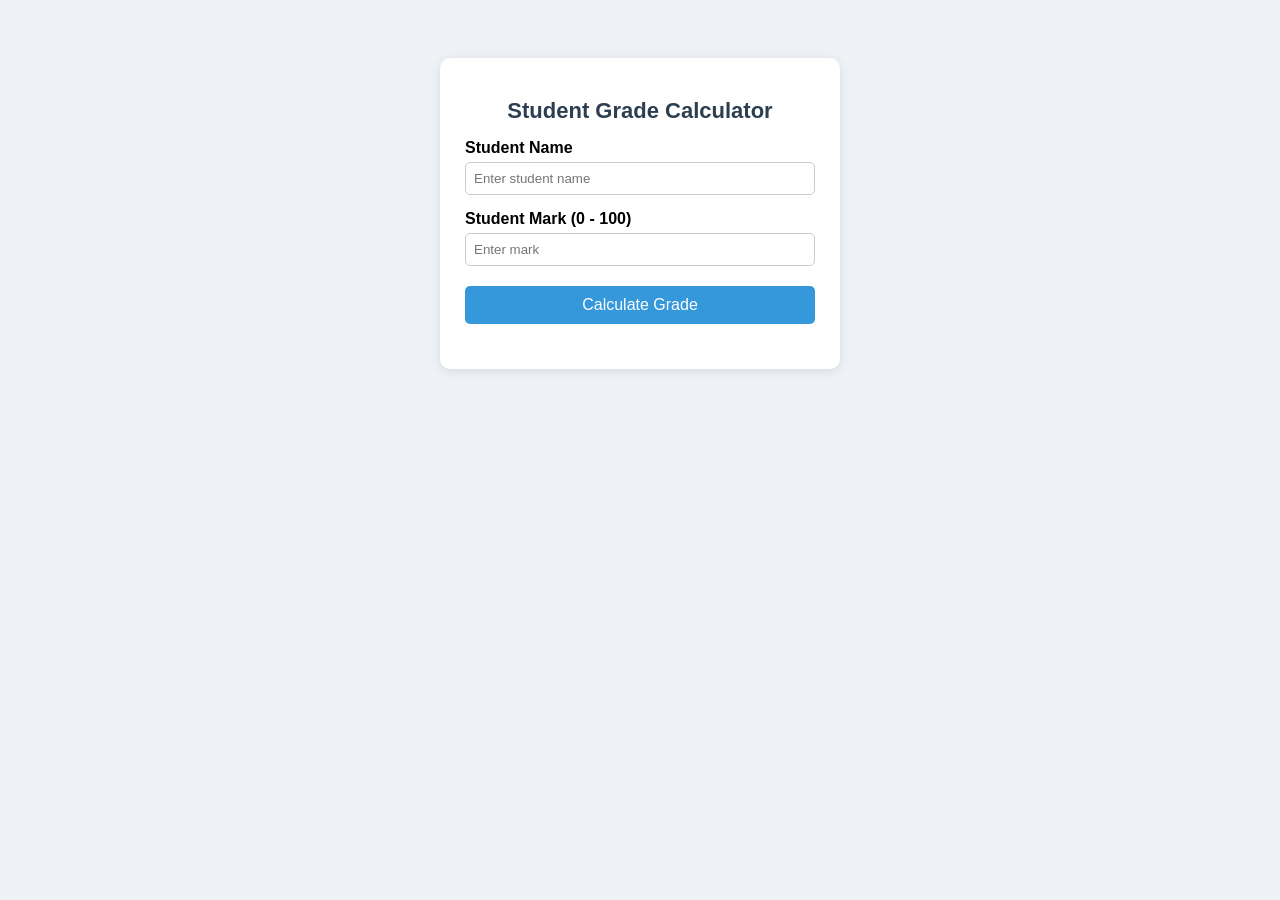
<file: question1-grade-calculator/index.html>
<!DOCTYPE html>
<html lang="en">
<head>
  <meta charset="UTF-8">
  <meta name="viewport" content="width=device-width, initial-scale=1.0">
  <title>Student Grade Calculator</title>
  <link rel="stylesheet" href="style.css">
</head>
<body>
  <div class="container">
    <h1>Student Grade Calculator</h1>

    <label for="studentName">Student Name</label>
    <input type="text" id="studentName" placeholder="Enter student name">

    <label for="studentMark">Student Mark (0 - 100)</label>
    <input type="number" id="studentMark" placeholder="Enter mark" min="0" max="100">

    <button onclick="calculateGrade()">Calculate Grade</button>

    <div id="result"></div>
  </div>

  <script src="script.js"></script>
</body>
</html>
</file>
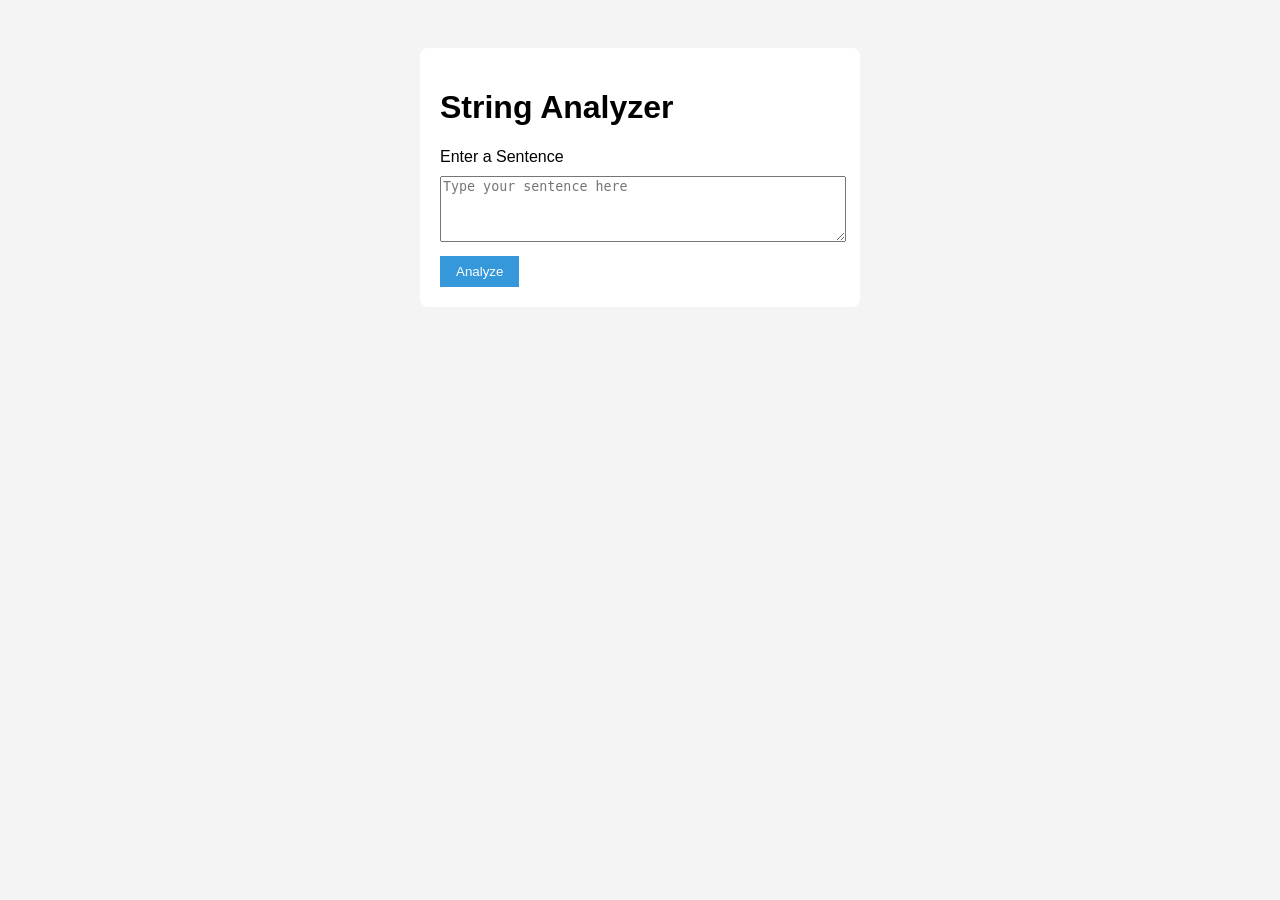
<file: question2-string-analyzer/index.html>
<!DOCTYPE html>
<html lang="en">
<head>
  <meta charset="UTF-8">
  <meta name="viewport" content="width=device-width, initial-scale=1.0">
  <title>String Analyzer</title>
  <link rel="stylesheet" href="style.css">
</head>
<body>
  <div class="container">
    <h1>String Analyzer</h1>

    <label for="sentence">Enter a Sentence</label>
    <textarea id="sentence" rows="4" placeholder="Type your sentence here"></textarea>

    <button onclick="analyzeString()">Analyze</button>

    <div id="result"></div>
  </div>

  <script src="script.js"></script>
</body>
</html>
</file>
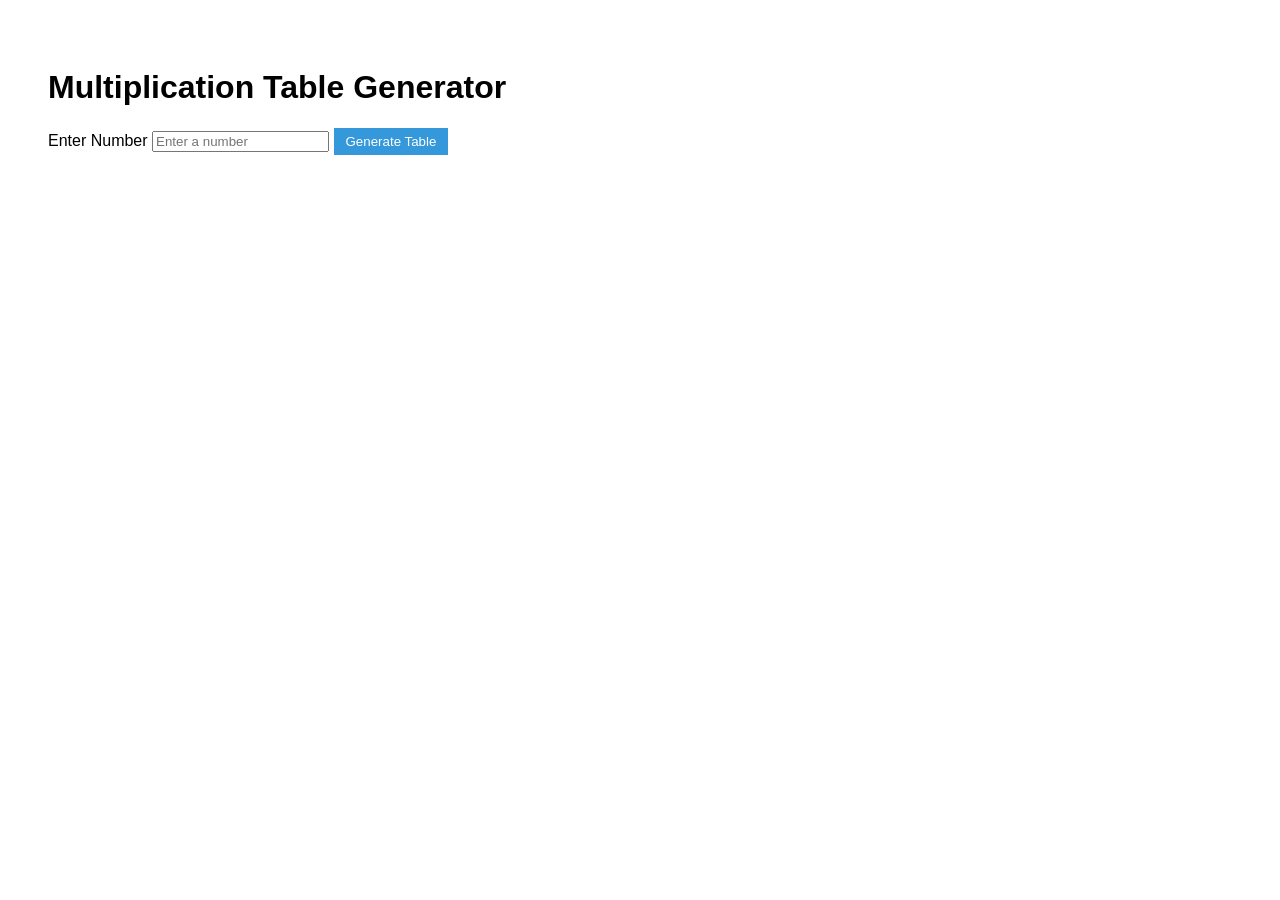
<file: question3-multiplication-table/index.html>
<!DOCTYPE html>
<html lang="en">
<head>
  <meta charset="UTF-8">
  <meta name="viewport" content="width=device-width, initial-scale=1.0">
  <title>Multiplication Table Generator</title>
  <link rel="stylesheet" href="style.css">
</head>
<body>
  <div class="container">
    <h1>Multiplication Table Generator</h1>

    <label for="number">Enter Number</label>
    <input type="number" id="number" placeholder="Enter a number">

    <button onclick="generateTable()">Generate Table</button>

    <div id="result"></div>
  </div>

  <script src="script.js"></script>
</body>
</html>
</file>
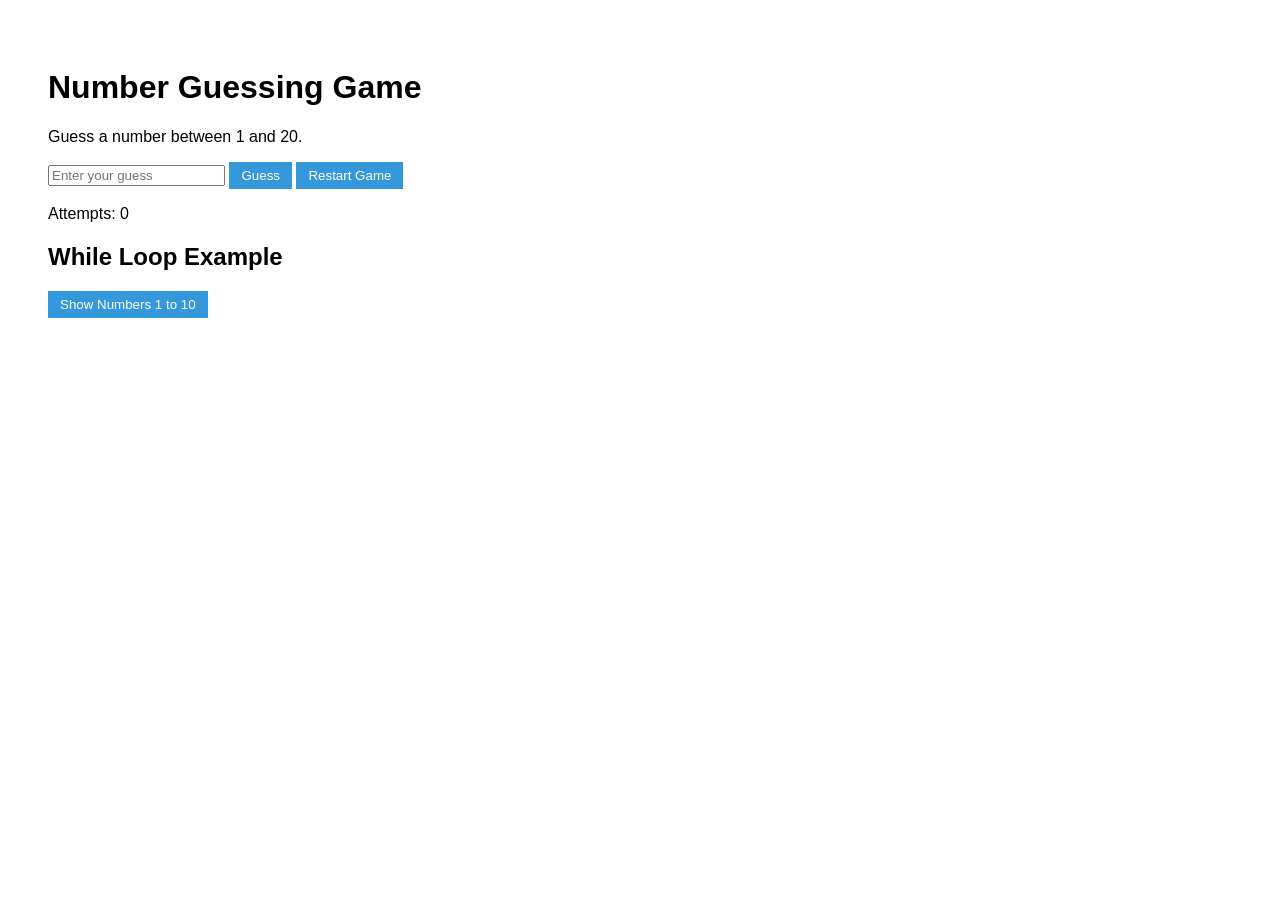
<file: question4-guessing-game/index.html>
<!DOCTYPE html>
<html lang="en">
<head>
  <meta charset="UTF-8">
  <meta name="viewport" content="width=device-width, initial-scale=1.0">
  <title>Number Guessing Game</title>
  <link rel="stylesheet" href="style.css">
</head>
<body>
  <h1>Number Guessing Game</h1>
  <p>Guess a number between 1 and 20.</p>

  <input type="number" id="guess" placeholder="Enter your guess">
  <button onclick="checkGuess()">Guess</button>
  <button onclick="restartGame()">Restart Game</button>

  <p id="message"></p>
  <p id="attempts">Attempts: 0</p>

  <h2>While Loop Example</h2>
  <button onclick="showNumbers()">Show Numbers 1 to 10</button>
  <p id="numbers"></p>

  <script src="script.js"></script>
</body>
</html>
</file>
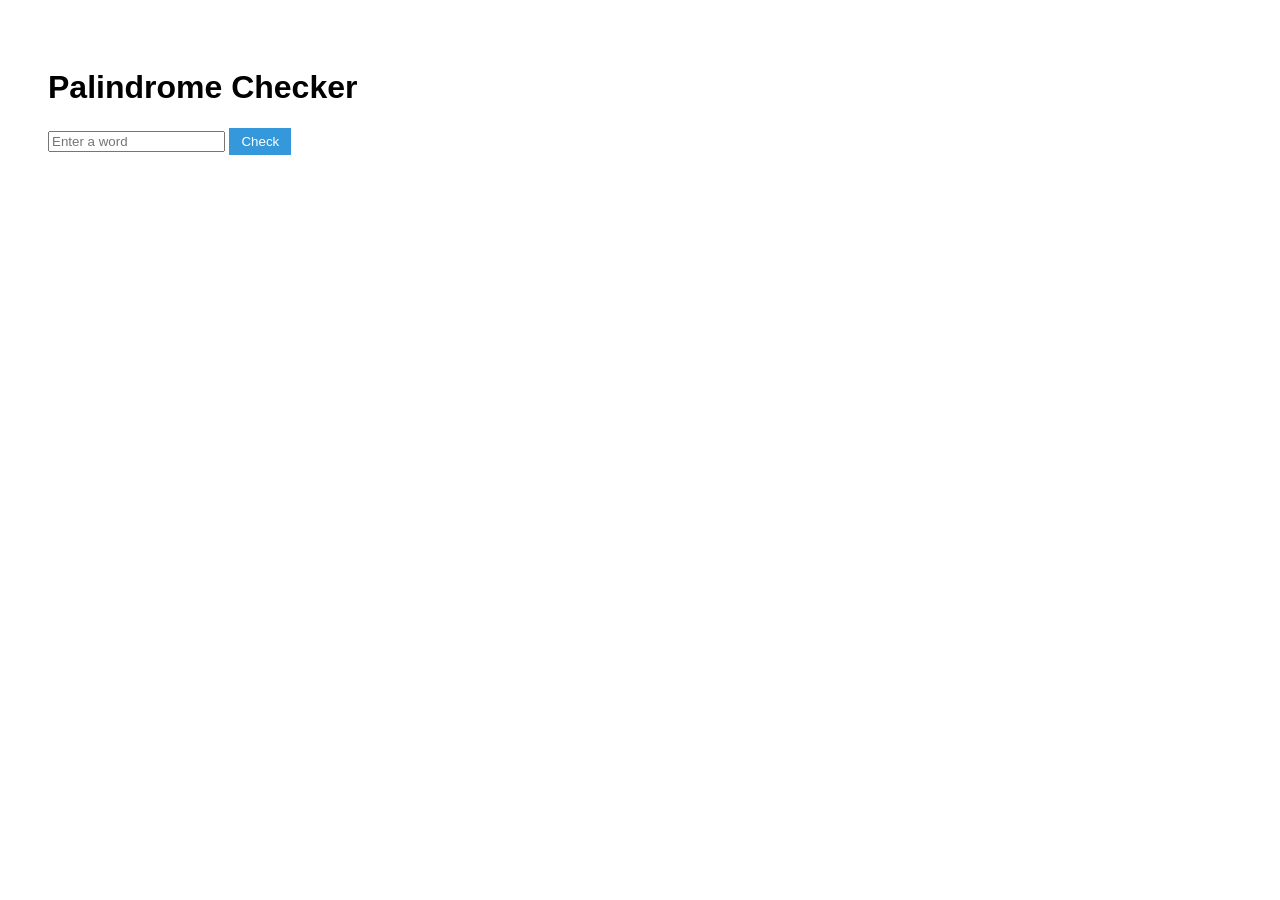
<file: question5-palindrome-checker/index.html>
<!DOCTYPE html>
<html lang="en">
<head>
  <meta charset="UTF-8">
  <meta name="viewport" content="width=device-width, initial-scale=1.0">
  <title>Palindrome Checker</title>
  <link rel="stylesheet" href="style.css">
</head>
<body>
  <h1>Palindrome Checker</h1>

  <input type="text" id="word" placeholder="Enter a word">
  <button onclick="checkPalindrome()">Check</button>

  <div id="result"></div>

  <script src="script.js"></script>
</body>
</html>
</file>
<file: question1-grade-calculator/style.css>
body {
  font-family: Arial, sans-serif;
  background-color: #eef2f7;
  display: flex;
  justify-content: center;
  padding-top: 50px;
}

.container {
  background-color: white;
  width: 350px;
  padding: 25px;
  border-radius: 10px;
  box-shadow: 0 2px 10px rgba(0, 0, 0, 0.1);
}

h1 {
  font-size: 22px;
  text-align: center;
  color: #2c3e50;
}

label {
  display: block;
  margin-top: 15px;
  font-weight: bold;
}

input {
  width: 100%;
  padding: 8px;
  margin-top: 5px;
  border: 1px solid #ccc;
  border-radius: 5px;
  box-sizing: border-box;
}

button {
  width: 100%;
  margin-top: 20px;
  padding: 10px;
  background-color: #3498db;
  color: white;
  border: none;
  border-radius: 5px;
  font-size: 16px;
  cursor: pointer;
}

button:hover {
  background-color: #2980b9;
}

#result {
  margin-top: 20px;
  line-height: 1.8;
}

.pass {
  color: green;
  font-weight: bold;
}

.fail {
  color: red;
  font-weight: bold;
}

.error {
  color: red;
}
</file>
<file: question2-string-analyzer/style.css>
body {
  font-family: Arial, sans-serif;
  background-color: #f4f4f4;
  padding: 40px;
}

.container {
  background-color: white;
  max-width: 400px;
  margin: auto;
  padding: 20px;
  border-radius: 8px;
}

textarea {
  width: 100%;
  margin: 10px 0;
}

button {
  padding: 8px 16px;
  background-color: #3498db;
  color: white;
  border: none;
  cursor: pointer;
}

.error {
  color: red;
}
</file>
<file: question3-multiplication-table/style.css>
body {
  font-family: Arial, sans-serif;
  padding: 40px;
}

button {
  background-color: #3498db;
  color: white;
  border: none;
  padding: 6px 12px;
  cursor: pointer;
}

table {
  margin-top: 15px;
  border-collapse: collapse;
}

td {
  border: 1px solid #ccc;
  padding: 6px 12px;
}

.error {
  color: red;
}
</file>
<file: question4-guessing-game/style.css>
body {
  font-family: Arial, sans-serif;
  padding: 40px;
}

button {
  background-color: #3498db;
  color: white;
  border: none;
  padding: 6px 12px;
  cursor: pointer;
}

#message {
  font-weight: bold;
}
</file>
<file: question5-palindrome-checker/style.css>
body {
  font-family: Arial, sans-serif;
  padding: 40px;
}

button {
  background-color: #3498db;
  color: white;
  border: none;
  padding: 6px 12px;
  cursor: pointer;
}

.error {
  color: red;
}
</file>
